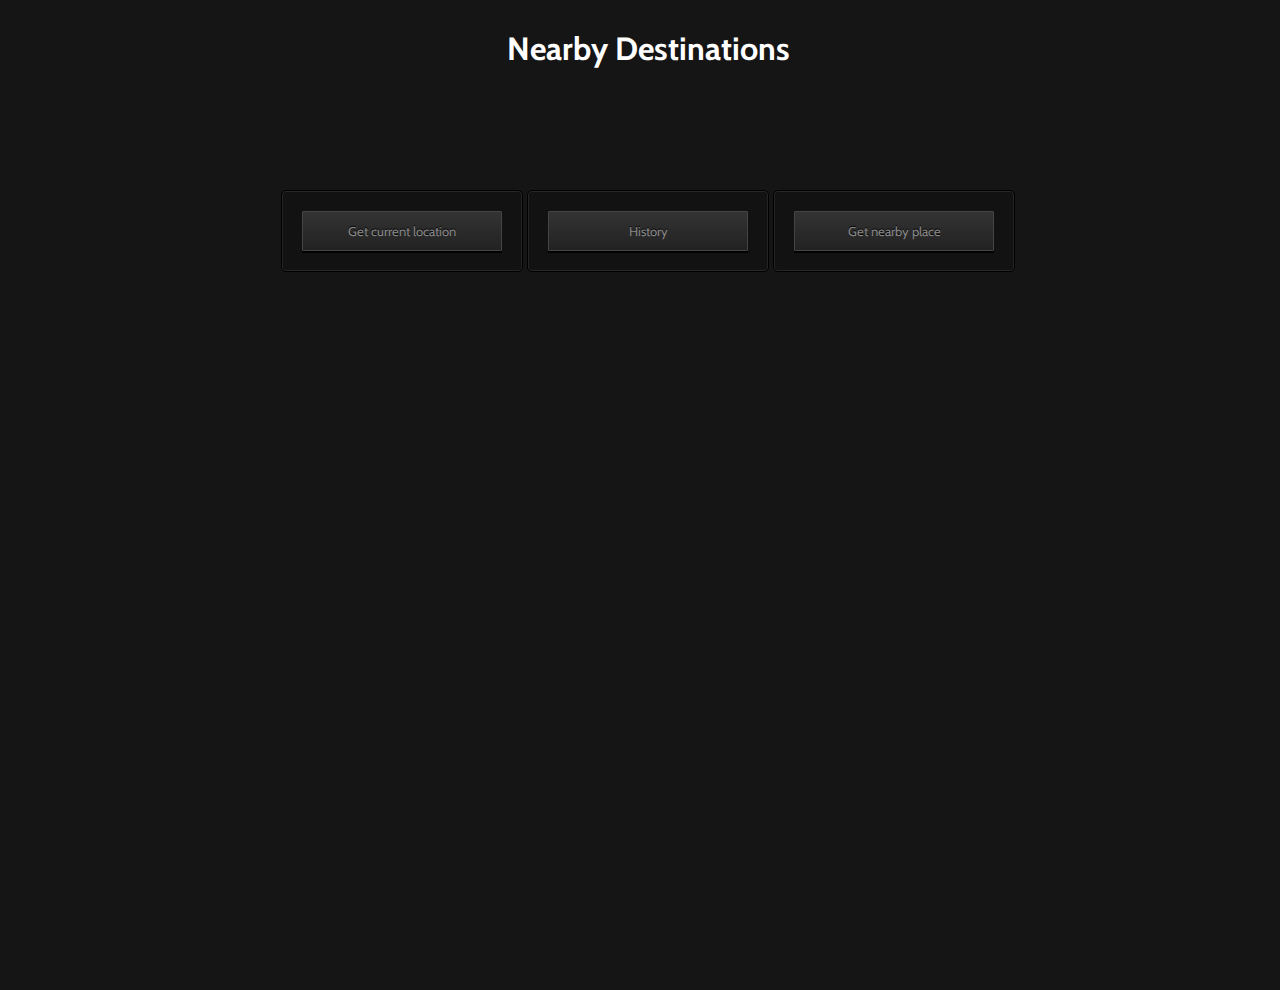
<file: WebContent/index.html>
<!DOCTYPE html>
<html>
<head>
  <link rel = "stylesheet"
   type = "text/css"
   href = "style.css" />
<meta charset="ISO-8859-1">
  <head>
  </head>
</head>
<body class="webdesigntuts-workshop">
<h3 align="center">Nearby Destinations</h3>

<section class="webdesigntuts-workshop">		    
	<form action="currentLocation.jsp" method="post">		    
	    <input id= "submit" type="submit" value="Get current location" name="action">	    	
	</form>
	<form action="/maphiber/History" method="post" >		    	
		<input id= "submit" type="submit" name="place" value="History">	  
	</form>
	<form action="nearby.jsp" method="get">		    	
		<button>Get nearby place</button>
	</form>
</section>
</body>
</html>
</file>
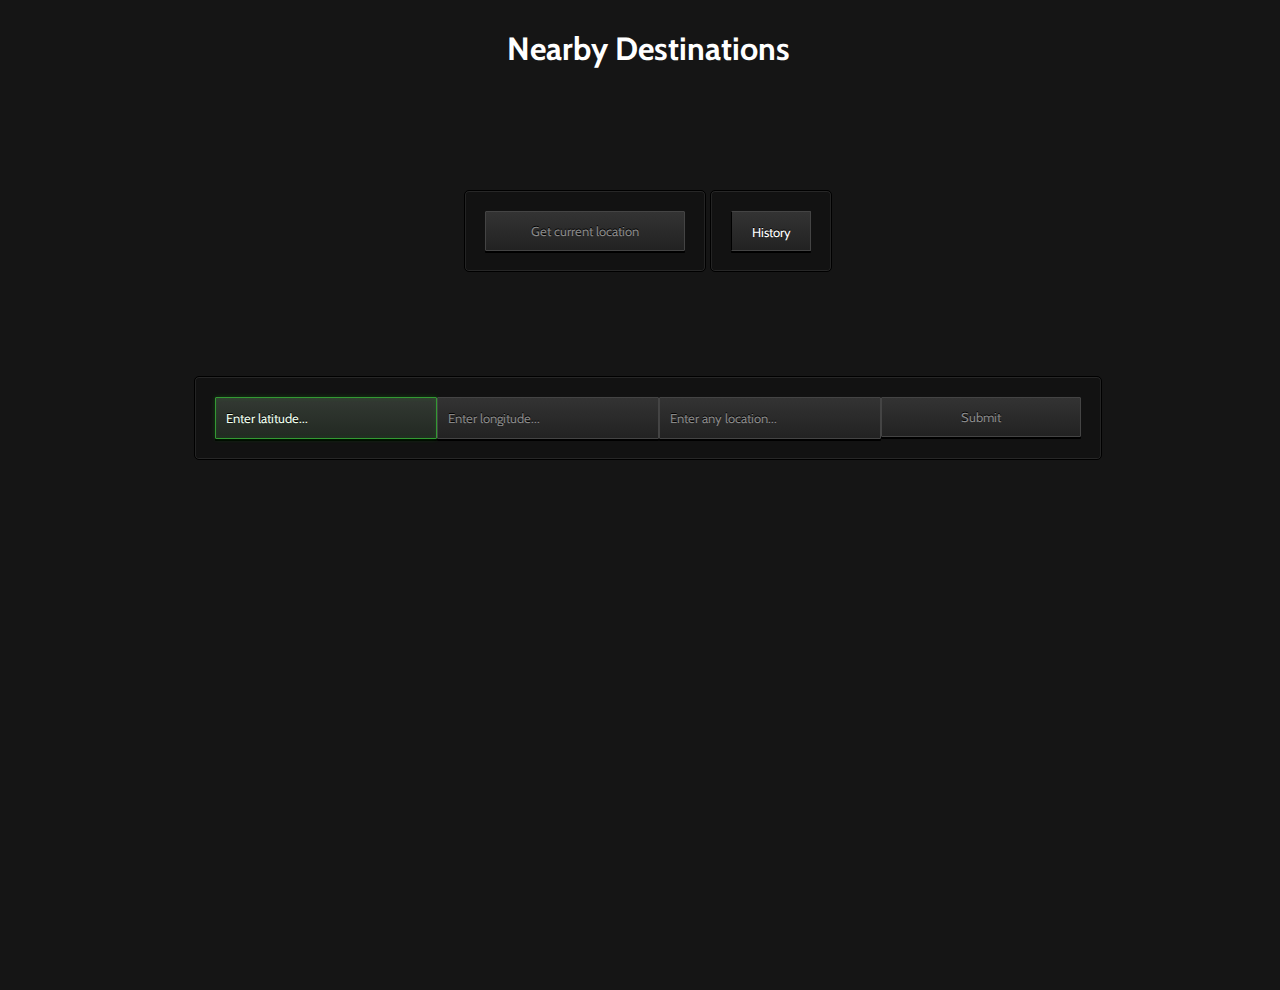
<file: src/main/webapp/index.html>
<!DOCTYPE html>
<html>
<head>
<meta charset="ISO-8859-1">
  <head>
  </head>
</head>
<body class="webdesigntuts-workshop">
<h3 align="center">Nearby Destinations</h3>

<section class="webdesigntuts-workshop">		    
	<form action="test3.jsp" method="post">		    
	    <input id= "submit" type="submit" value="Get current location">	    	
	</form>
	<form action="history.jsp" method="get">		    	
		<button>History</button>
	</form>
	<div>
<form action="/maphib/PointOfInterest" method="post" >		    
		<input id = "lat" type="text" placeholder="Enter latitude..." name="lat" autofocus>	
		<input id = "lng" type="text" placeholder="Enter longitude..." name="lng" >
		<input id = "type" type="text" placeholder="Enter any location..." name="type">
		<input id = "submit" type="submit" placeholder="Get the list!">
	    
	</form>
	</div>
	
</section>

<style>
@import url(https://fonts.googleapis.com/css?family=Cabin:400);
.webdesigntuts-workshop {
	background: #151515;
	height: 100%;
	position: absolute;
	text-align: center;
	width: 100%;
}

.webdesigntuts-workshop h3 { 
    display: block;
    font-size: 2em;
    margin-top: 0.67em;
    margin-bottom: 0.67em;
    margin-left: 0;
    margin-right: 0;
    font-weight: bold;
    color: white;
    font-family: 'Cabin';
}

/* .webdesigntuts-workshop:before,
.webdesigntuts-workshop:after {
	content: '';
	display: block;	
	height: 1px;
	left: 50%;
	margin: 0 0 0 -400px;
	position: absolute;
	width: 800px;
} */
 
.webdesigntuts-workshop form {
	background: #111;
	background: rgba(0, 0, 0, 0.1);
	border: 1px solid #000;
	border-radius: 5px;
	box-shadow: inset 0 0 0 0.9px #272727;
	display: inline-block;
	font-size: 0px;
	margin: 100px auto 0;
	padding: 20px;
	position: relative;
	z-index: 1;
}
.webdesigntuts-workshop input {
	background: #222;	
	background: linear-gradient(#333, #222);	
	border: 1px solid #444;
	border-radius: 1px 1px 1px 1px;
	box-shadow: 0 2px 0 #000;
	color: #888;
	display: block;
	float: left;
	font-family: 'Cabin', helvetica, arial, sans-serif;
	font-size: 13px;
	font-weight: 400;
	height: 40px;
	margin: 0;
	padding: 0 10px;
	text-shadow: 0 -1px 0 #000;
	width: 200px;
}
.ie .webdesigntuts-workshop input {
	line-height: 40px;
}
.webdesigntuts-workshop input::-webkit-input-placeholder {
   color: #888;
}
.webdesigntuts-workshop input:-moz-placeholder {
   color: #888;
}
.webdesigntuts-workshop input:focus {
	animation: glow 800ms ease-out infinite alternate;
	background: #222922;
	background: linear-gradient(#333933, #222922);
	border-color: #393;
	box-shadow: 0 0 5px rgba(0,255,0,.2), inset 0 0 5px rgba(0,255,0,.1), 0 2px 0 #000;
	color: #efe;
	outline: none;
}
.webdesigntuts-workshop input:focus::-webkit-input-placeholder { 
	color: #efe;
}
.webdesigntuts-workshop input:focus:-moz-placeholder {
	color: #efe;
}
.webdesigntuts-workshop button {
	background: #222;
	background: linear-gradient(#333, #222);
	box-sizing: border-box;
	border: 1px solid #444;
	border-left-color: #000;
	border-radius: 1px 1px 1px 1px;
	box-shadow: 0 2px 0 #000;
	color: #fff;
	display: block;
	float: left;
	font-family: 'Cabin', helvetica, arial, sans-serif;
	font-size: 13px;
	font-weight: 400;
	height: 40px;
	line-height: 40px;
	margin: 0;
	padding: 0;
	position: relative;
	text-shadow: 0 -1px 0 #000;
	width: 80px;
}	
.webdesigntuts-workshop button:hover,
.webdesigntuts-workshop button:focus {
	background: #292929;
	background: linear-gradient(#393939, #292929);
	color: #5f5;
	outline: none;
}
.webdesigntuts-workshop button:active {
	background: #292929;
	background: linear-gradient(#393939, #292929);
	box-shadow: 0 1px 0 #000, inset 1px 0 1px #222;
	top: 1px;
}
@keyframes glow {
    0% {
		border-color: #393;
		box-shadow: 0 0 5px rgba(0,255,0,.2), inset 0 0 5px rgba(0,255,0,.1), 0 2px 0 #000;
    }	
    100% {
		border-color: #6f6;
		box-shadow: 0 0 20px rgba(0,255,0,.6), inset 0 0 10px rgba(0,255,0,.4), 0 2px 0 #000;
    }
}
</style>
</body>
</html>
</file>
<file: WebContent/style.css>
@import url(https://fonts.googleapis.com/css?family=Cabin:400);
.webdesigntuts-workshop {
	background: #151515;
	height: 100%;
	position: absolute;
	text-align: center;
	width: 100%;
}

.webdesigntuts-workshop h3 { 
    display: block;
    font-size: 2em;
    margin-top: 0.67em;
    margin-bottom: 0.67em;
    margin-left: 0;
    margin-right: 0;
    font-weight: bold;
    color: white;
    font-family: 'Cabin';
}

/* .webdesigntuts-workshop:before,
.webdesigntuts-workshop:after {
	content: '';
	display: block;	
	height: 1px;
	left: 50%;
	margin: 0 0 0 -400px;
	position: absolute;
	width: 800px;
} */
 
.webdesigntuts-workshop form {
	background: #111;
	background: rgba(0, 0, 0, 0.1);
	border: 1px solid #000;
	border-radius: 5px;
	box-shadow: inset 0 0 0 0.9px #272727;
	display: inline-block;
	font-size: 0px;
	margin: 100px auto 0;
	padding: 20px;
	position: relative;
	z-index: 1;
}
.webdesigntuts-workshop input {
	background: #222;	
	background: linear-gradient(#333, #222);	
	border: 1px solid #444;
	border-radius: 1px 1px 1px 1px;
	box-shadow: 0 2px 0 #000;
	color: #888;
	display: block;
	float: left;
	font-family: 'Cabin', helvetica, arial, sans-serif;
	font-size: 13px;
	font-weight: 400;
	height: 40px;
	margin: 0;
	padding: 0 10px;
	text-shadow: 0 -1px 0 #000;
	width: 200px;
}
.ie .webdesigntuts-workshop input {
	line-height: 40px;
}
.webdesigntuts-workshop input::-webkit-input-placeholder {
   color: #888;
}
.webdesigntuts-workshop input:-moz-placeholder {
   color: #888;
}
.webdesigntuts-workshop input:focus {
	animation: glow 800ms ease-out infinite alternate;
	background: #222922;
	background: linear-gradient(#333933, #222922);
	border-color: #393;
	box-shadow: 0 0 5px rgba(0,255,0,.2), inset 0 0 5px rgba(0,255,0,.1), 0 2px 0 #000;
	color: #efe;
	outline: none;
}
.webdesigntuts-workshop input:focus::-webkit-input-placeholder { 
	color: #efe;
}
.webdesigntuts-workshop input:focus:-moz-placeholder {
	color: #efe;
}
.webdesigntuts-workshop button {
	background: #222;	
	background: linear-gradient(#333, #222);	
	border: 1px solid #444;
	border-radius: 1px 1px 1px 1px;
	box-shadow: 0 2px 0 #000;
	color: #888;
	display: block;
	float: left;
	font-family: 'Cabin', helvetica, arial, sans-serif;
	font-size: 13px;
	font-weight: 400;
	height: 40px;
	margin: 0;
	padding: 0 10px;
	text-shadow: 0 -1px 0 #000;
	width: 200px;
}	
.webdesigntuts-workshop button:hover,
.webdesigntuts-workshop button:focus {
	background: #292929;
	background: linear-gradient(#393939, #292929);
	color: #5f5;
	outline: none;
}
.webdesigntuts-workshop button:active {
	background: #292929;
	background: linear-gradient(#393939, #292929);
	box-shadow: 0 1px 0 #000, inset 1px 0 1px #222;
	top: 1px;
}
@keyframes glow {
    0% {
		border-color: #393;
		box-shadow: 0 0 5px rgba(0,255,0,.2), inset 0 0 5px rgba(0,255,0,.1), 0 2px 0 #000;
    }	
    100% {
		border-color: #6f6;
		box-shadow: 0 0 20px rgba(0,255,0,.6), inset 0 0 10px rgba(0,255,0,.4), 0 2px 0 #000;
    }
}
</file>
